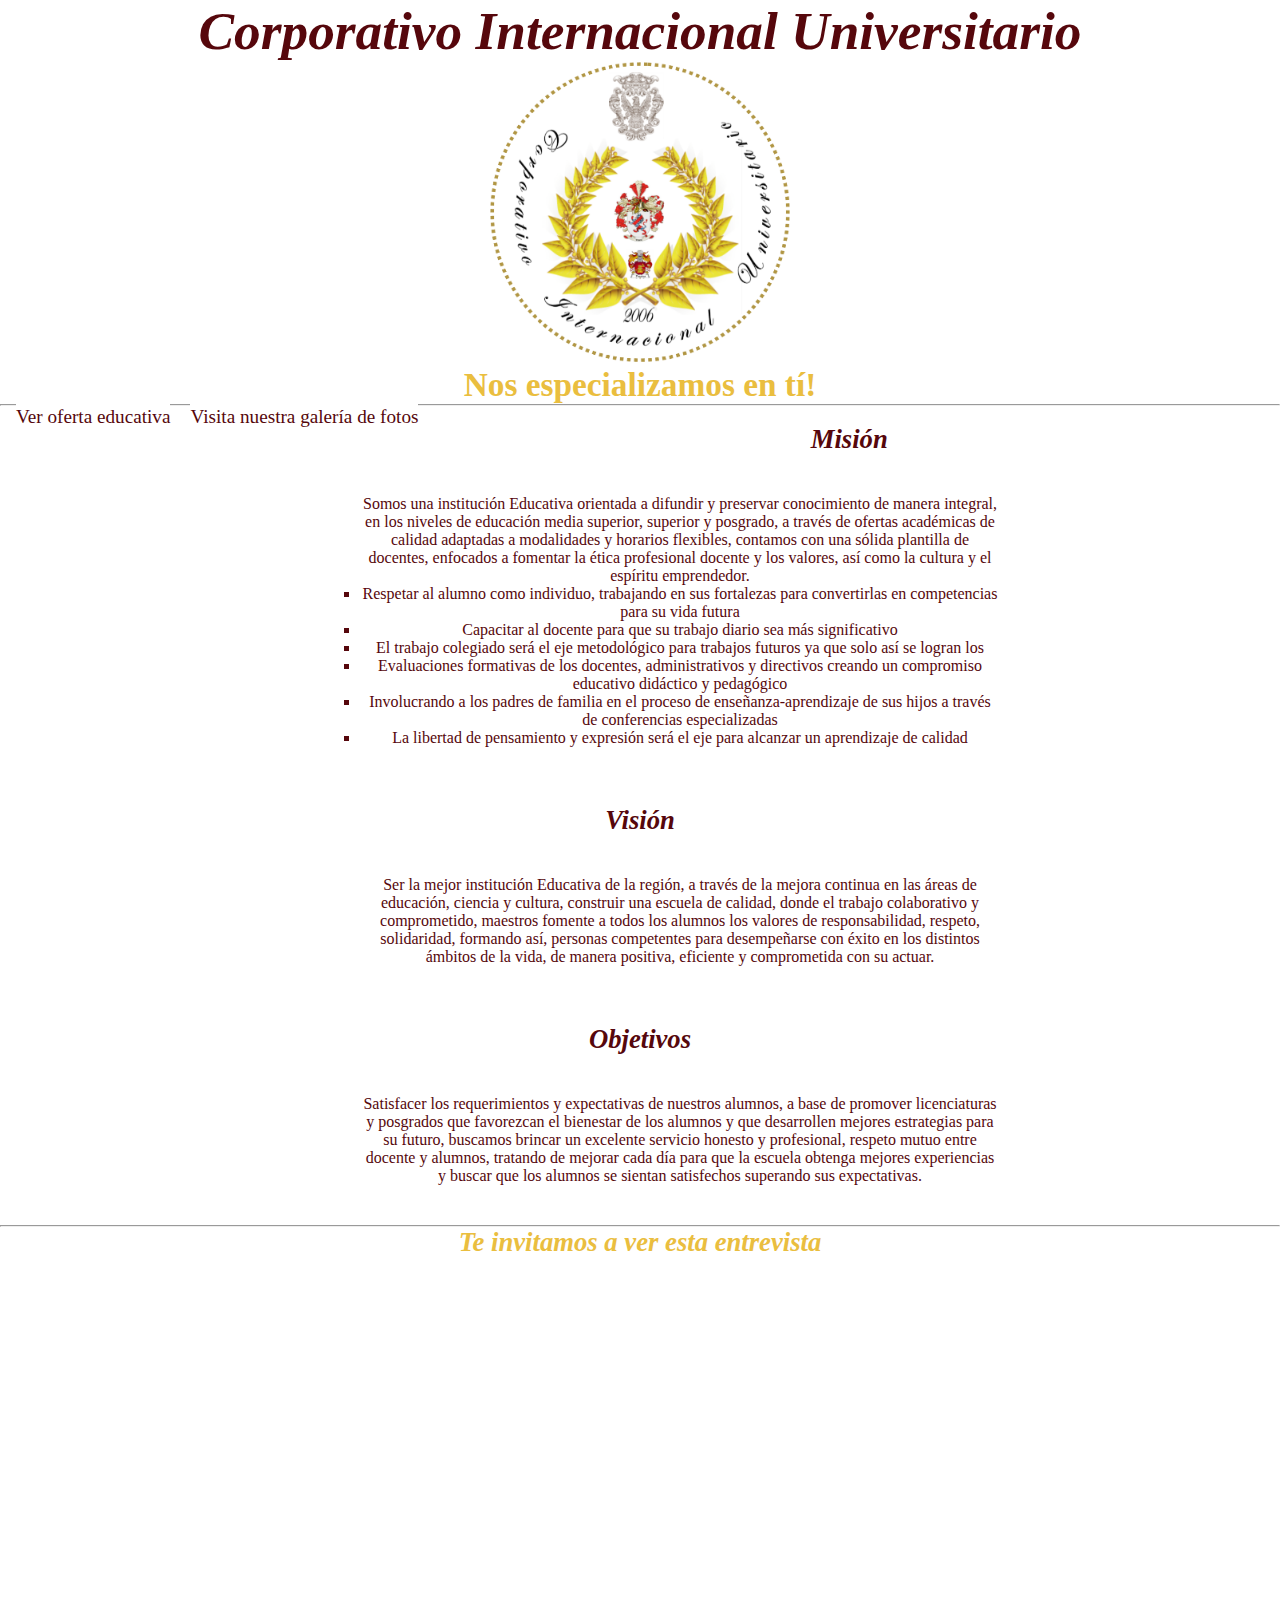
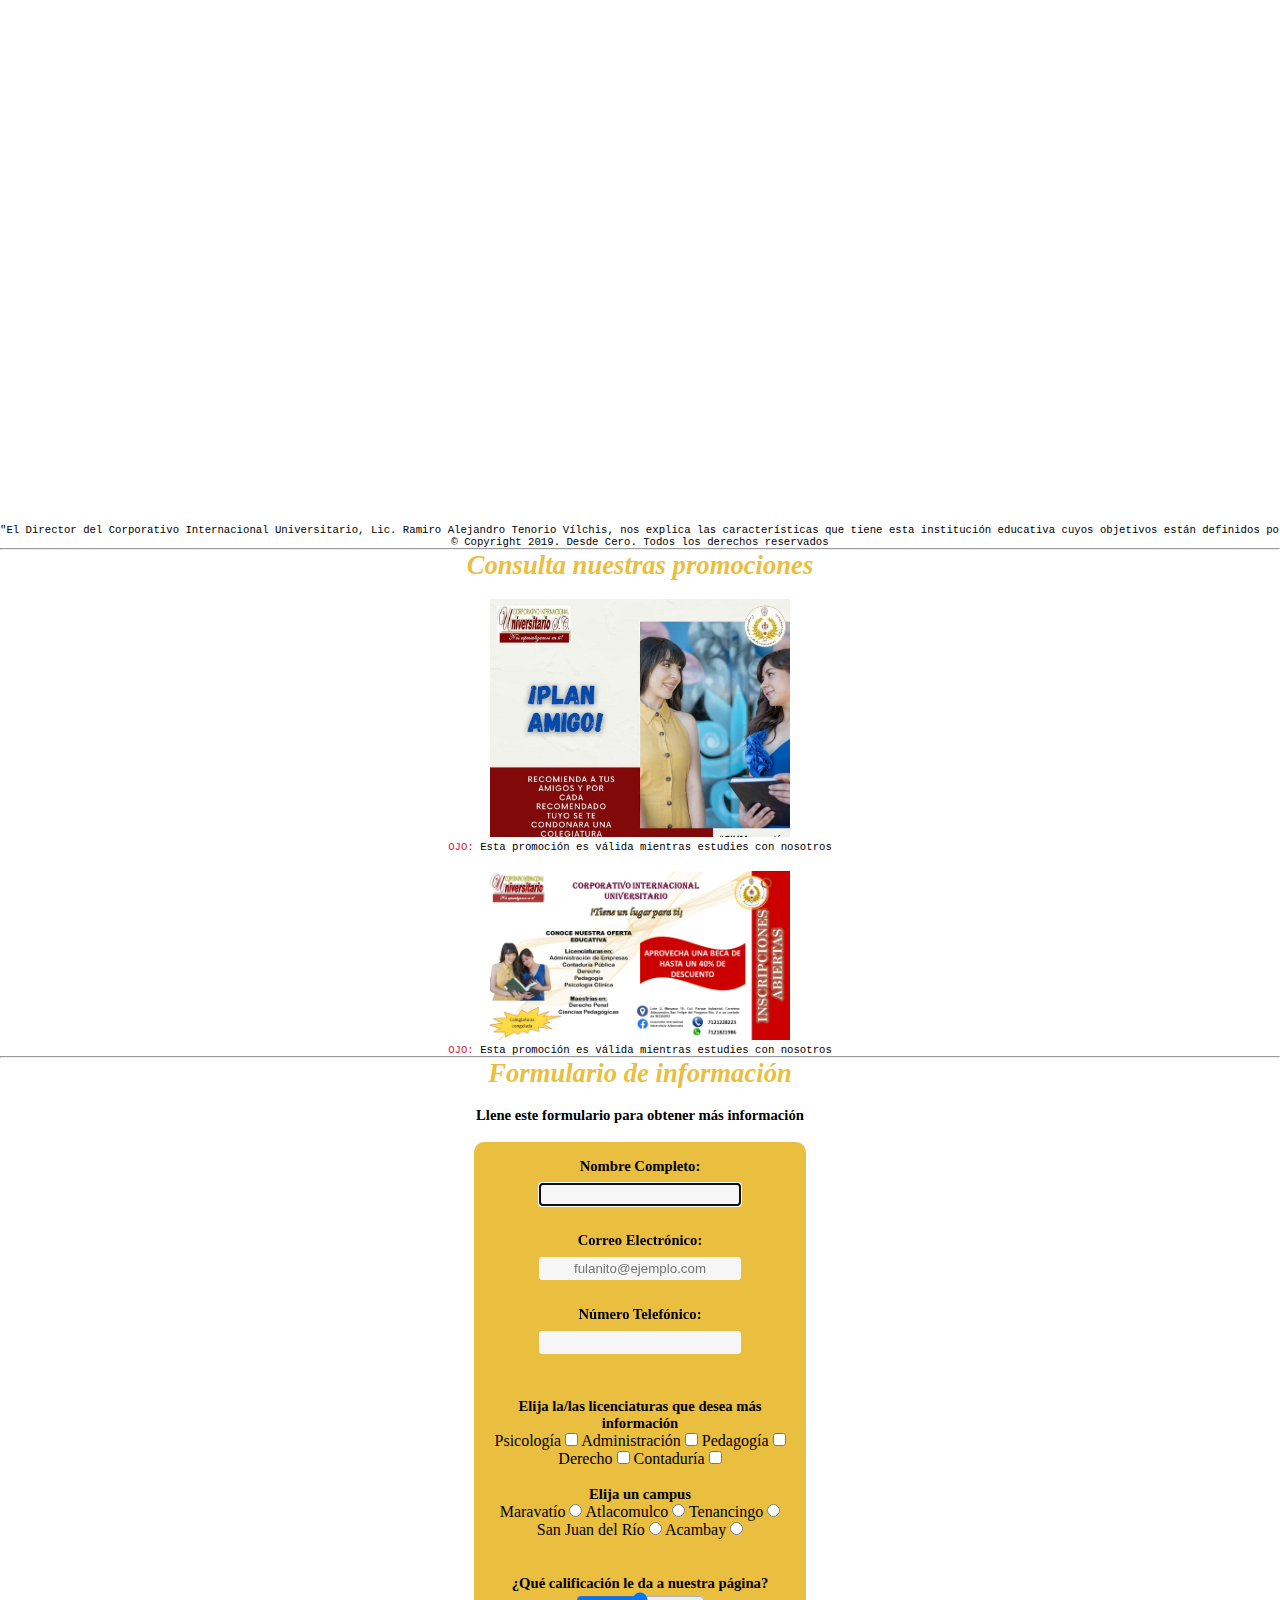
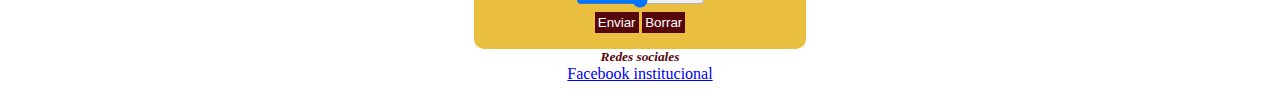
<file: index.html>
<!-- Yesabel Margarita Tenorio García -->
<!-- Proyecto de página para una organización -->
<!--Modificación del proyecto en html5, css, php y js -->
<!-- Actividad 12 -->
<!-- Pseudo-clases y pseudo-elementos -->
<!-- Galería de fotos -->
<!-- formulario en php y bd -->
<!--Fecha 13/05/21 -->


<!DOCTYPE HTML> <!-- Declaración de tipo de documento -->
<html lang="es"> <!-- Inicio -->

    <head>
        <title>Corporativo Internacional Universitario</title> <!-- Título de la página -->
        <meta charset="UTF-8">
        <meta name="title" content="Corporativo Internacional Universitario"> <!-- titulo de la pagina -->
        
        <meta name="description" content="La pagina muestra informacion de una institucion educativa privada"> <!-- descripcion de la pagina -->
        
        <link href="CSS/estilos proy.css" rel="stylesheet" type="text/css"/> <!-- estilo adjunto -->

        <script language="JavaScript"> 
            window.onbeforeunload = preguntarAntesDeSalir; //funcion para preguntar antes de salir del sitio
            function preguntarAntesDeSalir(){
                return "¿Seguro que quieres salir?";
            }
        </script>
    </head>

    <header class="contenedor"> <!-- para definir contenido de la pagina -->
    <h1>Corporativo Internacional Universitario</h1>
    
    </header>

    <body>
        <section>
         <article>
            <img src= "imagenes/logo.png" alt="logo de la institución"> <!-- Imagen del logo de la institución con alt para describir la imagen si no aparece-->
            <h2>Nos especializamos en tí!</h2>
            <hr>
            <nav> <!-- menu -->
            <a href="paginas/proyecto oferta.html">Ver oferta educativa</a>
            <a href="paginas/galeriaproy.html">Visita nuestra galería de fotos</a> <!-- Link hacia otra pagina que muestra una tabla con oferta educativa -->
            </nav>
            <br>
            <h4>Misión</h4> <!-- Encabezado más pequeño -->
        
            <div id="destacado" class="solid"> 
            Somos una institución Educativa orientada a difundir y preservar conocimiento de manera integral, en los niveles de educación media superior, superior y posgrado, a través de ofertas académicas de calidad adaptadas a modalidades y horarios flexibles, contamos con una sólida plantilla de docentes, enfocados a fomentar la ética profesional docente y los valores, así como la cultura y el espíritu emprendedor. <br>

            <ul> <!-- Lista dentro del parrafo -->
        
            <li>Respetar al alumno como individuo, trabajando en sus fortalezas para convertirlas en competencias para su vida futura</li>
            <li>Capacitar al docente para que su trabajo diario sea más significativo</li>
            <li>El trabajo colegiado será el eje metodológico para trabajos futuros ya que solo así se logran los </li>
            <li>Evaluaciones formativas de los docentes, administrativos y directivos creando un compromiso educativo didáctico y pedagógico</li>
            <li>Involucrando a los padres de familia en el proceso de enseñanza-aprendizaje de sus hijos a través de conferencias especializadas</li>
            <li>La libertad de pensamiento y expresión será el eje para alcanzar un aprendizaje de calidad</li>
            </ul>
            </div>
            <br> <!-- Etiqueta para separacion  -->
    
            <h4>Visión</h4><!-- Encabezado más pequeño -->
            <div id="destacado" class="solid">
            Ser la mejor institución Educativa de la región, a través de la mejora continua en las áreas de educación, ciencia y cultura, construir una escuela de calidad, donde el trabajo colaborativo y comprometido, maestros fomente a todos los alumnos los valores de responsabilidad, respeto, solidaridad, formando así, personas competentes para desempeñarse con éxito en los distintos ámbitos de la vida, de manera positiva, eficiente y comprometida con su actuar. <!-- Parrafo de vision -->
       
            </div>
            <br><!-- Etiqueta para separacion  -->

            <h4>Objetivos</h4><!-- Encabezado más pequeño -->
            <div id="destacado" class="solid">
            Satisfacer los requerimientos y expectativas de nuestros alumnos, a base de promover licenciaturas y posgrados que favorezcan el bienestar de los alumnos y que desarrollen mejores estrategias para su futuro, buscamos brincar un excelente servicio honesto y profesional, respeto mutuo entre docente y alumnos, tratando de mejorar cada día para que la escuela obtenga mejores experiencias y buscar que los alumnos se sientan satisfechos superando sus expectativas. <!-- Parrafo de los objetivos -->
            </div>
            <hr> <!-- Etiqueta para que aparezca una línea de separación -->

          </article>
        </section>
        <article>
           <h3>Te invitamos a ver esta entrevista</h3>
           <pre> <div class="video-responsive"> <!-- Para insertar video -->
        
            <iframe src="https://www.youtube.com/embed/6IffnhZKuE4" title="YouTube video player" frameborder="0" allow="accelerometer; autoplay; clipboard-write; encrypted-media; gyroscope; picture-in-picture" allowfullscreen></iframe> <!-- codigo iframe del video -->
            
            </div>
            </pre> 
            
            <pre>&quotEl Director del Corporativo Internacional Universitario, Lic. Ramiro Alejandro Tenorio Vílchis, nos explica las características que tiene esta institución educativa cuyos objetivos están definidos por las nuevas tendencias de profesionalización en el país.&quot</pre><!-- Caracter especial de comillas  -->
       
            <pre>&copy; Copyright 2019. Desde Cero. Todos los derechos reservados</pre><!-- Caracter especial de copyright-->
            <hr>
      </article>

       <aside>
            <h3>Consulta nuestras promociones</h3>
            <br>
            <img src="imagenes/prom.jpg" alt="Imagen de la promocion" > <!-- imagen de promocion   -->
            <pre class="elemento">Esta promoción es válida mientras estudies con nosotros</pre> <!--texto con pseudo elemento  -->

            <br><!-- Etiqueta para separacion  -->
            <img src="imagenes/prom2.jpg" alt="Imagen de la promocion" > <!-- imagen de promocion   -->
            <pre class="elemento">Esta promoción es válida mientras estudies con nosotros</pre> <!--texto con pseudo elemento  -->
            
       </aside>

       <aside>
        <hr>
         <aside>
        <h3> Formulario de información</h3><br> <!-- Formulario para mas informacion -->
        
        <p> Llene este formulario para obtener más información</p> <br>
        <form action="../php/registro.php " method="POST">

            <p> <label> Nombre Completo: <!-- pide nombre -->
            
            <input name="nombre" type="text" name="redirigir" maxlength="30" autofocus required> <!-- con autofocus para que aparezca el cursor en el espacio del formulario para rellenar y required para campo obligatorio para poder enviar formulario -->
            
            </label>
            </p><br>

            <p> <label for= "email"> Correo Electrónico: <!-- pide email -->
            
            <input type="email" id="email" placeholder="fulanito@ejemplo.com" name="email" type="text"  maxlength="30" required> <!-- con placeholder para tener un ejemplo de email y required para campo obligatorio para poder enviar formulario-->
            
            </label>
            </p><br>

            <p> <label> Número Telefónico: <!-- pide telefono y required para campo obligatorio para poder enviar formulario-->
            
            <input name="telefono" type="text" name="redirigir"  maxlength="30" required>
            </label>
            </p><br>

            <br><p> Elija la/las licenciaturas que desea más información </p> <!-- pide a elegir opciones de relleno -->
            
            <label> Psicología
            <input name=" licenciaturas "type="checkbox" value="psicologia">
            </label>

            <label> Administración
            <input name=" licenciaturas "type="checkbox" value="Administracion">
            </label>

            <label> Pedagogía
            <input name=" licenciaturas"type="checkbox" value="Pedagogia">
            </label>

            <label> Derecho
            <input name=" licenciaturas "type="checkbox" value="derecho">
            </label>

            <label> Contaduría
            <input name=" licenciaturas "type="checkbox" value="contaduria">
            </label> <br>


            <br><p> Elija un campus</p> <!-- pide a elegir un campus  -->
            
            <label> Maravatío
            <input name=" campus " type="radio" value="maravatio"> 
            
            </label>

            <label> Atlacomulco
            <input name=" campus " type="radio" value="atlacomulco" >
            </label>

            <label> Tenancingo
            <input name=" campus " type="radio" value="tenancingo" >
            </label>

            <label> San Juan del Río
            <input name=" campus " type="radio" value="san juan del rio" >
            </label>

            <label> Acambay
            <input name=" campus" type="radio" value="acambay" >
            </label>
            </p> <br>

            <br><p>¿Qué calificación le da a nuestra página?</p> <!-- caliifcacion de la pagina con range -->
            
            <label>
                <input type="range"  min="0" max="10" step="any">
            </label>



    <p>
        <input type="submit" value="Enviar"> <!-- boton de enviar -->
        
        <input type="reset" value="Borrar"> <!-- boton de borrar -->
        
    </p>

</form>

       </aside>

     
      <footer class="foot">
       <h5>Redes sociales</h5> <!-- Liga para ir a las redes sociales de la institucion -->
       
       <a href="https://www.facebook.com/CIUCAMPUSATLACOMULCO/">Facebook institucional</a>
       </footer>

      
    
        
    
    
    </body>
</html> <!-- Cierre -->
</file>
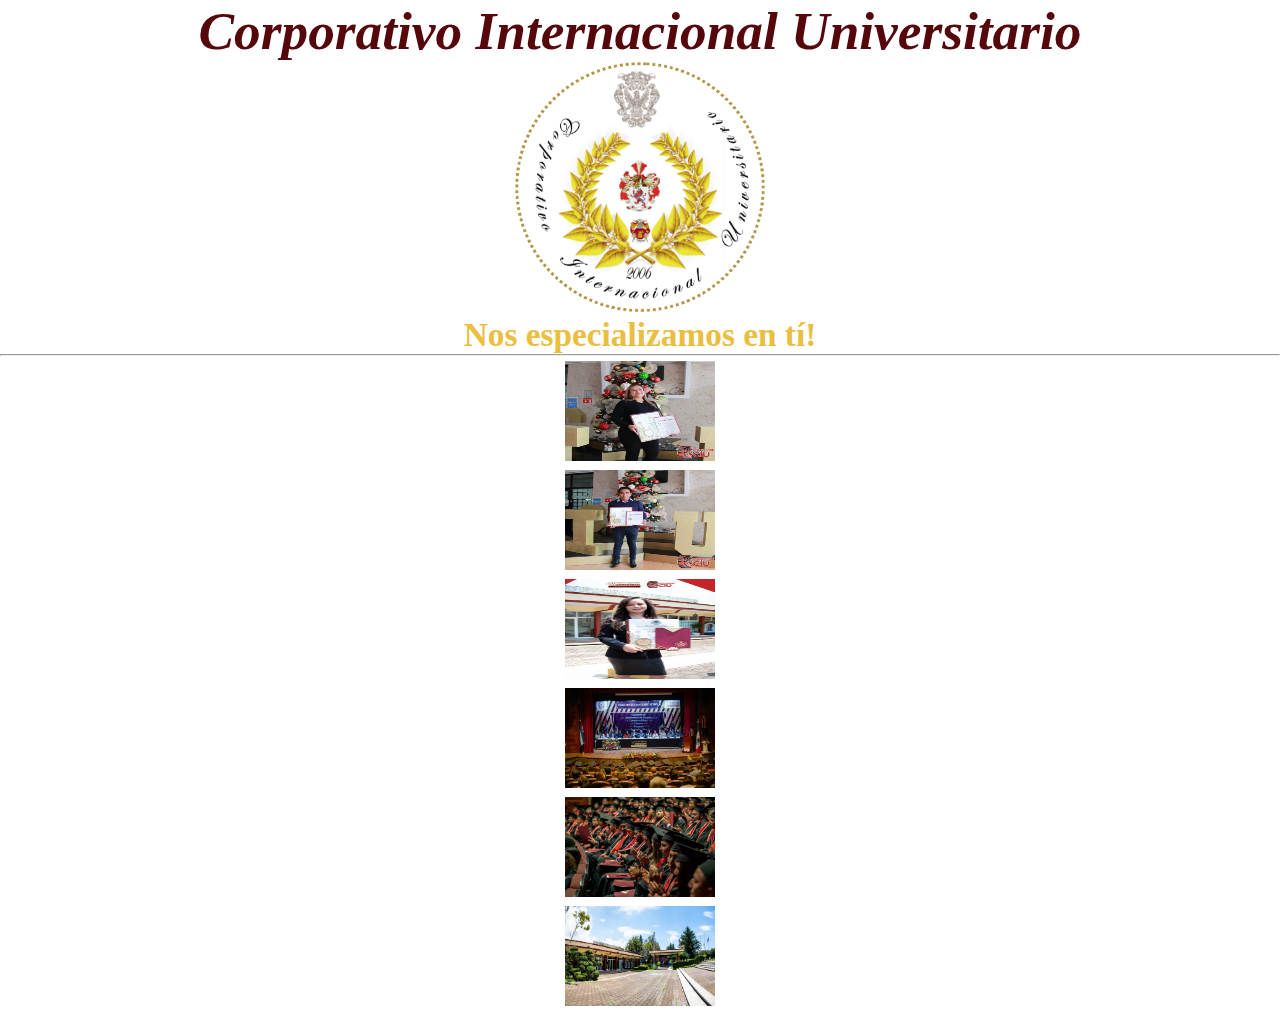
<file: paginas/galeriaproy.html>
<!-- Yesabel Margarita Tenorio Garcia -->
<!-- Proyecto de página para una organización -->
<!--Pagina especial para galeria de fotos -->
<!-- Actividad 9 -->
<!-- Pseudo-clases y pseudo-elementos -->
<!-- Galería de fotos -->
<!--Fecha 04/05/21 -->

<!DOCTYPE HTML> <!-- Declaración de tipo de documento -->
<html lang="es"> <!-- Inicio -->

	<head>
		<title>Corporativo Internacional Universitario</title> <!-- Título de la página -->
		<meta charset="UTF-8">
        <meta name="title" content="Corporativo Internacional Universitario"> <!-- titulo de la pagina -->
        
        <meta name="description" content="La pagina muestra la galeria de fotos de una escuela privada"> <!-- descripcion de la pagina -->
        
        <link href="../CSS/estilos gale.css" rel="stylesheet" type="text/css"/> <!-- estilo adjunto -->
	</head>


	<body>
		    <h1>Corporativo Internacional Universitario</h1>
		    <img src= "../imagenes/logo.png" alt="logo de la institución"> <!-- Imagen del logo de la institución con alt para describir la imagen si no aparece-->
		    <h2>Nos especializamos en tí!</h2>
		    <hr>

		    <ul class="galeria">
		    	<li><a href="#img1"><img src="../imagenes/titulo.jpg"></a></li>
		    	<li><a href="#img2"><img src="../imagenes/titulo2.jpg"></a></li>
		    	<li><a href="#img3"><img src="../imagenes/titulo3.jpg"></a></li>
		    	<li><a href="#img4"><img src="../imagenes/graduacion.jpg"></a></li>
		    	<li><a href="#img4"><img src="../imagenes/graduacion2.jpg"></a></li>
		    	<li><a href="#img4"><img src="../imagenes/campus.jpg"></a></li>
	       </ul>

	<div class="modal" id="img1">
		<h3>Entrega de titulos de licenciatura</h3>
		<div class="imagen">
			<a href="#img4"></a>
			<a href="#img2"><img src="../imagenes/titulo.jpg"></a>
			<a href="#img2">></a>
		</div>
		<a class="cerrar" href="">X</a>
	</div>
	
	<div class="modal" id="img2">
		<h3>Entrega de titulos de licenciatura</h3>
		<div class="imagen">
			<a href="#img1"></a>
			<a href="#img3"><img src="../imagenes/titulo2.jpg"></a>
			<a href="#img3">></a>
		</div>
		<a class="cerrar" href="">X</a>
	</div>
	
	<div class="modal" id="img3">
		<h3>Entrega de titulos de licenciatura</h3>
		<div class="imagen">
			<a href="#img2"></a>
			<a href="#img4"><img src="../imagenes/titulo3.jpg"></a>
			<a href="#img4">></a>
		</div>
		<a class="cerrar" href="">X</a>
	</div>
	
	<div class="modal" id="img4">
		<h3>Ceremonia de graduacion</h3>
		<div class="imagen">
			<a href="#img3"></a>
			<a href="#img5"><img src="../imagenes/graduacion.jpg"></a>
			<a href="#img5">></a>
		</div>
		<a class="cerrar" href="">X</a>
	</div>

		<div class="modal" id="img5">
		<h3>Ceremonia de graduacion</h3>
		<div class="imagen">
			<a href="#img4"></a>
			<a href="#img6"><img src="../imagenes/graduacion2.jpg"></a>
			<a href="#img6">></a>
		</div>
		<a class="cerrar" href="">X</a>
	</div>

		<div class="modal" id="img6">
		<h3>Campus atlacomulco</h3>
		<div class="imagen">
			<a href="#img5"></a>
			<a href="#img1"><img src="../imagenes/campus.jpg"></a>
			<a href="#img1">></a>
		</div>
		<a class="cerrar" href="">X</a>
	</div>






	</body>
</html>
</file>
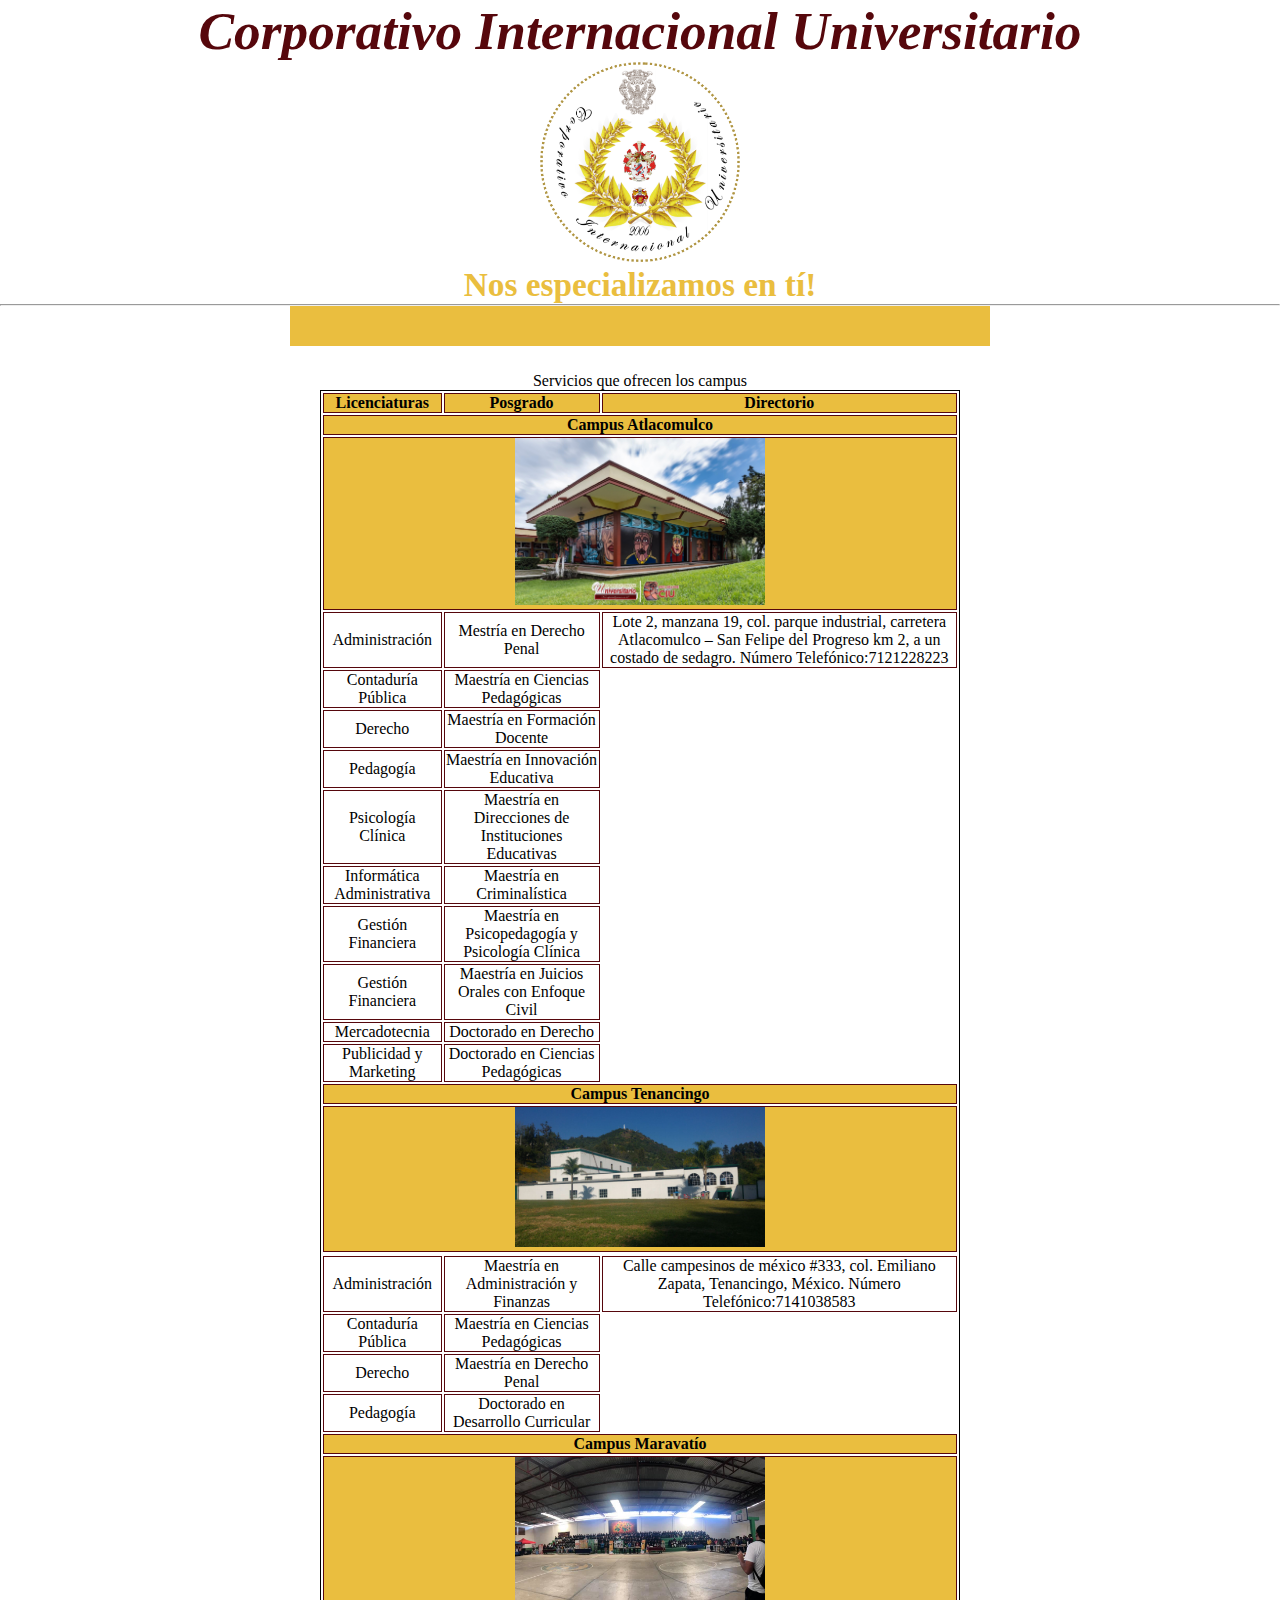
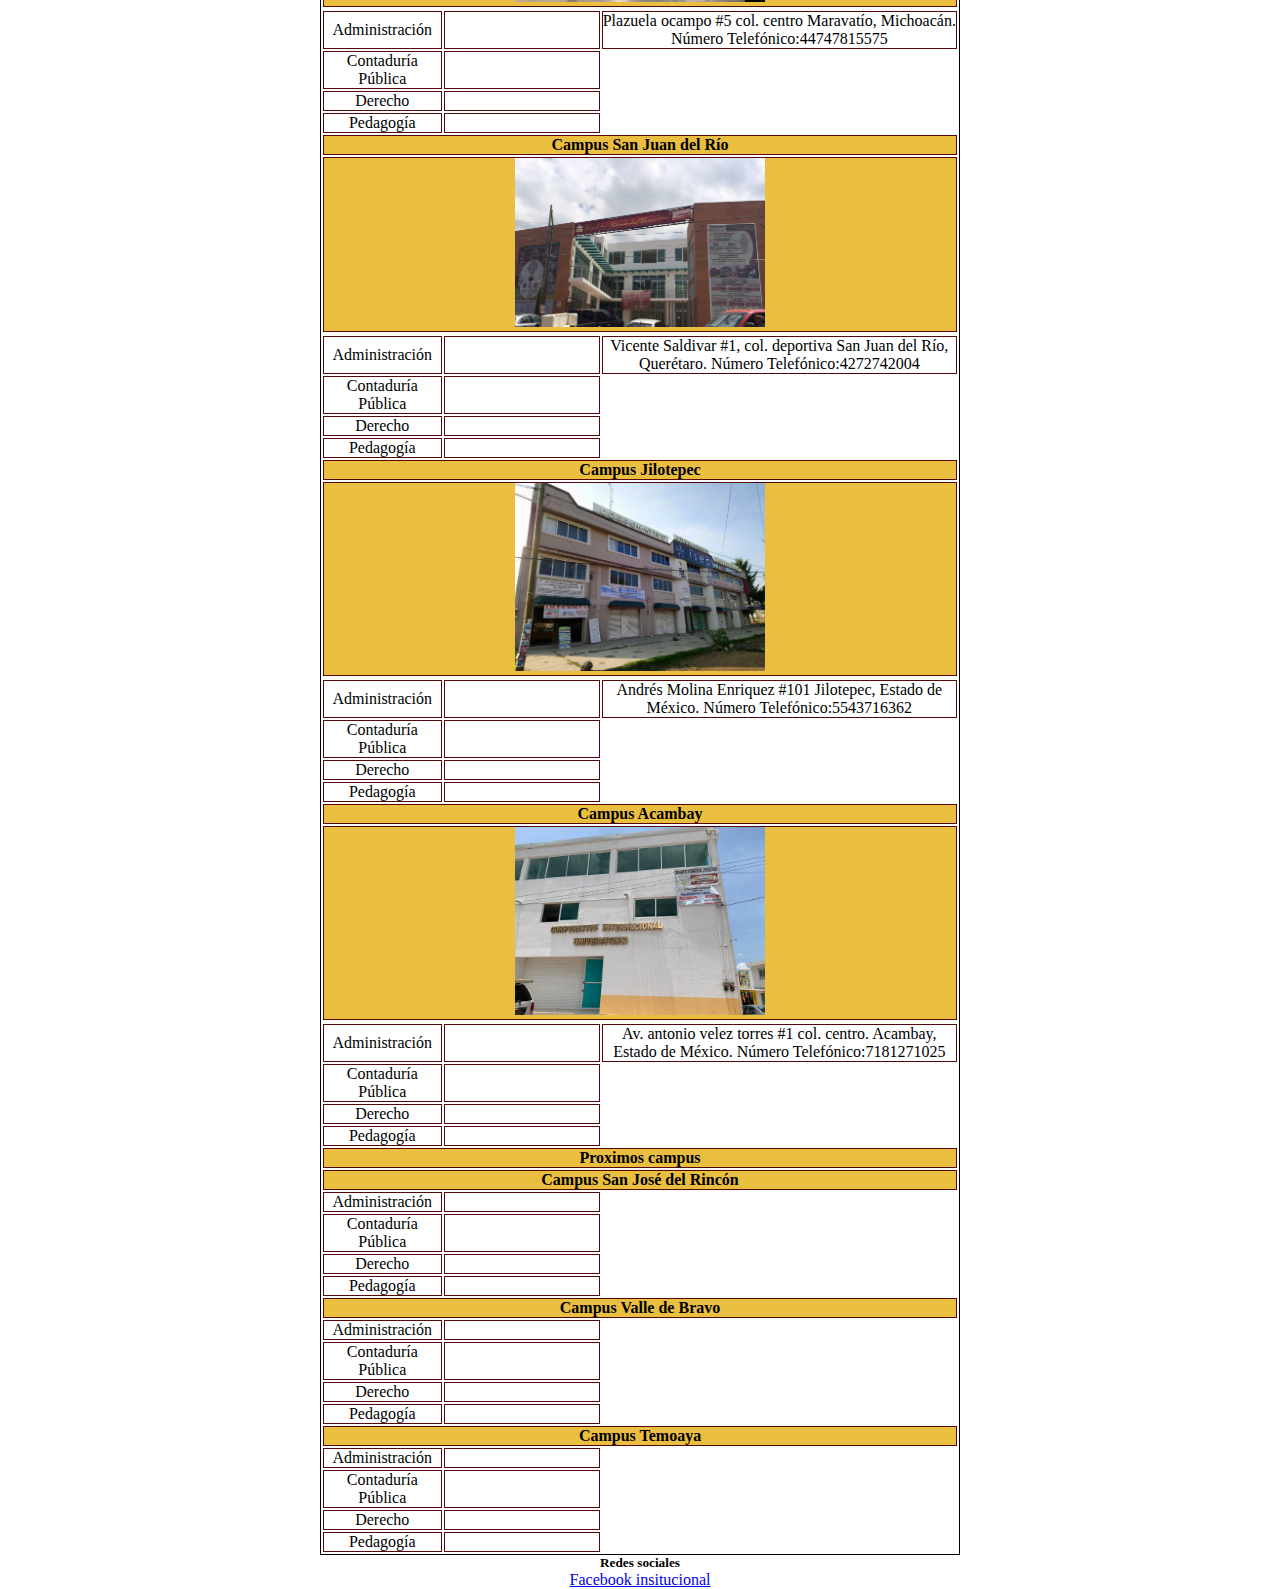
<file: paginas/proyecto oferta.html>
<!-- Yesabel Margarita Tenorio Garcia -->
<!-- 18/03/21 -->
<!-- Proyecto de página para una organización -->



<!DOCTYPE HTML> <!-- Declaración de tipo de documento -->

<html> <!-- Inicio -->

	<head>
		<title>Corporativo Internacional Universitario</title> <!-- Título de la página -->
		
		<meta name="description" content="La página muestra la información de los campus del CIU" charset="utf-8"> <!-- descripcion de la página con etiqueta meta -->

		 <link href="../CSS/estilos proy2.css" rel="stylesheet" type="text/css"/> <!-- estilo adjunto -->



	</head>
	<body>
		
		<header>
			<h1>Corporativo Internacional Universitario</h1> <!-- Nombre de la institución -->
			
			<img src= "../imagenes/logo.png" alt="logo de la institución" width="200px" > <!-- Imagen del logo de la institución con alt para describir la imagen si no aparece y sin height porque se distorciona mucho la imagen -->
			
		    <h2>Nos especializamos en tí!</h2>
		</header>
	  
	    <hr>
	    <section>
	    	<article>
                <div align="center">
        	    <font color="#56070C" size="6pt">
	    	    <marquee loop="1" width="700" height="40" scrolldelay="100" scrollamount="5" style="background:#EABE3F">INSCRIPCIONES ABIERTAS TODO EL AÑO
	            </marquee> <!-- Marquesina que sólo se ve una vez el mensaje  -->
	            </font>
	            </div>
	            <br>
	     

	    <table class="tabla"> <!-- Etiqueta para tabla -->
	    	<caption>Servicios que ofrecen los campus</caption> 
	    	<thead>
	    		<tr> <!-- Inserta filas en la tabla -->
	    		
	    			<th>Licenciaturas</th> <!-- Inserta celdas de encabezado -->
	    			
	    			<th>Posgrado</th>

	    			

	    			<th>Directorio</th>

	    		</tr>
	    	</thead>
	    	<tbody> <!-- Contenido de la tabla -->
	    	
	    		<tr>
	    			<th colspan="3" scope="rowgroup"  >Campus Atlacomulco</th> <!-- modifica la tabla para que sea una sola celda y no 3 -->
	    		</tr>
	    		<tr> 
	    			<th colspan="3" scope="powgroup"><img src="../imagenes/atla.jpg" alt="Imagen del campus Atlacomulco" ></th>
	    		<tr>
	    			<td>Administración </td> <!-- Inserta datos a celdas de la tabla -->
	    			
	    			<td>Mestría en Derecho Penal</td>

	    			<td>Lote 2, manzana 19, col. parque industrial, carretera Atlacomulco – San Felipe del Progreso km 2, a un costado de sedagro. <!-- texto debajo de la imagen -->
                        Número Telefónico:7121228223
                    </td>

	    		</tr>
	    		<tr> 
	    		    <td>Contaduría Pública</td>
	    			<td>Maestría en Ciencias Pedagógicas</td>
	    		</tr>
	    		<tr>
	    			<td>Derecho</td>
	    			<td>Maestría en Formación Docente</td>
	    		</tr>
	    		<tr>
	    			<td>Pedagogía</td>
	    			<td>Maestría en Innovación Educativa</td>
	    		</tr>
	    		<tr>
	    			<td>Psicología Clínica</td>
	    			<td>Maestría en Direcciones de Instituciones Educativas</td>
	    		</tr>
	    		<tr>
	    			<td>Informática Administrativa</td>
	    			<td>Maestría en Criminalística</td>
	    		</tr>
	    		<tr>
	    			<td>Gestión Financiera</td>
	    			<td>Maestría en Psicopedagogía y Psicología Clínica  </td>
	    		</tr>
	    		<tr>
	    			<td>Gestión Financiera</td>
	    			<td>Maestría en Juicios Orales con Enfoque Civil </td>
	    		</tr>
	    		<tr>
	    			<td>Mercadotecnia</td>
	    			<td>Doctorado en Derecho</td>
	    		</tr>
	    		<tr>
	    			<td>Publicidad y Marketing</td>
	    			<td>Doctorado en Ciencias Pedagógicas</td>
	    		</tr>
	    	</tbody>
	    	<tbody>
	    		<tr>
	    			<th colspan="3" scope="rowgroup">Campus Tenancingo</th><!-- modifica la tabla para que sea una sola celda y no 2 -->
	    		</tr>
	    	     <tr> 
	    			<th colspan="3" scope="powgroup"><img src="../imagenes/tena.jpg" alt="Imagen del campus Atlacomulco" ></th>
	    		<tr>
	    		<tr>
	    			<td>Administración</td>
	    			<td>Maestría en Administración y Finanzas</td>
	    			<td>Calle campesinos de méxico #333, col. Emiliano Zapata, Tenancingo, México.<!-- texto debajo de la imagen -->
                        Número Telefónico:7141038583
                    </td>
	    		</tr>
	    		<tr>
	    			<td>Contaduría Pública</td>
	    			<td>Maestría en Ciencias Pedagógicas</td>
	    		</tr>
	    		<tr>
	    			<td>Derecho</td>
	    			<td>Maestría en Derecho Penal</td>
	    		</tr>
	    		<tr>
	    			<td>Pedagogía</td>
	    			<td>Doctorado en Desarrollo Curricular</td>
	    		</tr>
	    	</tbody>
	    	<tbody>
	    		<tr>
	    			<th colspan="3" scope="rowgroup" >Campus Maravatío </th><!-- modifica la tabla para que sea una sola celda y no 2 -->
	    		</tr>
	    	    <tr> 
	    			<th colspan="3" scope="powgroup"><img src="../imagenes/mara.jpg" alt="Imagen del campus Atlacomulco" ></th>
	    		<tr>
	    		<tr>
	    			<td>Administración</td>
	    			<td></td>
	    			<td>Plazuela ocampo #5 col. centro Maravatío, Michoacán.<!-- texto debajo de la imagen -->
                       Número Telefónico:44747815575
                    </td>
	    		</tr>
	    		<tr>
	    			<td>Contaduría Pública</td>
	    			<td></td>
	    		</tr>
	    		<tr>
	    			<td>Derecho</td>
	    			<td></td>
	    		</tr>
	    		<tr>
	    			<td>Pedagogía</td>
	    			<td></td>
	    		</tr>
	    	</tbody>
	    	<tbody>
	    		<tr>
	    			<th colspan="3" scope="rowgroup"  >Campus San Juan del Río </th><!-- modifica la tabla para que sea una sola celda y no 2 -->
	    		</tr>
	    		<tr> 
	    			<th colspan="3" scope="powgroup"><img src="../imagenes/sjr.jpg" alt="Imagen del campus Atlacomulco" ></th>
	    		<tr>
	    		<tr>
	    			<td>Administración</td>
	    			<td></td>
	    			<td>Vicente Saldivar #1, col. deportiva San Juan del Río, Querétaro.<!-- texto debajo de la imagen -->
                       Número Telefónico:4272742004
                    </td>
	    		</tr>
	    		<tr>
	    			<td>Contaduría Pública</td>
	    			<td></td>
	    		</tr>
	    		<tr>
	    			<td>Derecho</td>
	    			<td></td>
	    		</tr>
	    		<tr>
	    			<td>Pedagogía</td>
	    			<td></td>
	    		</tr>
	    	</tbody>
	    	<tbody>
	    		<tr>
	    			<th colspan="3" scope="rowgroup" >Campus Jilotepec </th><!-- modifica la tabla para que sea una sola celda y no 2 -->
	    		</tr>
	    	    <tr> 
	    			<th colspan="3" scope="powgroup"><img src="../imagenes/jilo.jpg" alt="Imagen del campus Atlacomulco" ></th>
	    		<tr>
	    		<tr>
	    			<td>Administración</td>
	    			<td></td>
	    			<td>Andrés Molina Enriquez #101 Jilotepec, Estado de México.<!-- texto debajo de la imagen -->
                        Número Telefónico:5543716362
                    </td>
	    		</tr>
	    		<tr>
	    			<td>Contaduría Pública</td>
	    			<td></td>
	    		</tr>
	    		<tr>
	    			<td>Derecho</td>
	    			<td></td>
	    		</tr>
	    		<tr>
	    			<td>Pedagogía</td>
	    			<td></td>
	    		</tr>
	    	</tbody>
	    		        <tbody>
	    		<tr>
	    			<th colspan="3" scope="rowgroup"  >Campus Acambay </th><!-- modifica la tabla para que sea una sola celda y no 2 -->
	    		</tr>
	    		 <tr> 
	    			<th colspan="3" scope="powgroup"><img src="../imagenes/aca.jpg" alt="Imagen del campus Atlacomulco" ></th>
	    		<tr>
	    		<tr>
	    			<td>Administración</td>
	    			<td></td>
	    			<td>Av. antonio velez torres #1 col. centro. Acambay, Estado de México.<!-- texto debajo de la imagen -->
                       Número Telefónico:7181271025
                    </td>
	    		</tr>
	    		<tr>
	    			<td>Contaduría Pública</td>
	    			<td></td>
	    		</tr>
	    		<tr>
	    			<td>Derecho</td>
	    			<td></td>
	    		</tr>
	    		<tr>
	    			<td>Pedagogía</td>
	    			<td></td>
	    		</tr>
	    	</tbody>
	        <tbody>
	        	<tr>
	        		<th colspan="3" scope="rowgroup">Proximos campus
	        	    </th>

	        	</tr>
	    		<tr>
	    			<th colspan="3" scope="rowgroup" >Campus San José del Rincón </th><!-- modifica la tabla para que sea una sola celda y no 2 -->
	    		</tr>

	    		<tr>
	    			<td>Administración</td>
	    			<td></td>
	    		</tr>
	    		<tr>
	    			<td>Contaduría Pública</td>
	    			<td></td>
	    		</tr>
	    		<tr>
	    			<td>Derecho</td>
	    			<td></td>
	    		</tr>
	    		<tr>
	    			<td>Pedagogía</td>
	    			<td></td>
	    		</tr>
	    	</tbody>
	        <tbody>
	    		<tr>
	    			<th colspan="3" scope="rowgroup"  >Campus Valle de Bravo</th><!-- modifica la tabla para que sea una sola celda y no 2 -->
	    		</tr>
	    		<tr>
	    			<td>Administración</td>
	    			<td></td>
	    		</tr>
	    		<tr>
	    			<td>Contaduría Pública</td>
	    			<td></td>
	    		</tr>
	    		<tr>
	    			<td>Derecho</td>
	    			<td></td>
	    		</tr>
	    		<tr>
	    			<td>Pedagogía</td>
	    			<td></td>
	    		</tr>
	    	</tbody>
	    	<tbody>
	    		<tr>
	    			<th colspan="3" scope="rowgroup"  >Campus Temoaya </th><!-- modifica la tabla para que sea una sola celda y no 2 -->
	    		</tr>
	    		<tr>
	    			<td>Administración</td>
	    			<td></td>
	    		</tr>
	    		<tr>
	    			<td>Contaduría Pública</td>
	    			<td></td>
	    		</tr>
	    		<tr>
	    			<td>Derecho</td>
	    			<td></td>
	    		</tr>
	    		<tr>
	    			<td>Pedagogía</td>
	    			<td></td>
	    		</tr>
	    	</tbody>
	    </table>
	</article>
	</section>

	
	    	
	    	
	    	
	    
	 <footer class="foot">
       <h5>Redes sociales</h5>
       <a href="https://www.facebook.com/CIUCAMPUSATLACOMULCO/">Facebook insitucional</a>
     </footer>
		
		
	</body>
</html> <!-- Cierre -->
</file>
<file: CSS/estilos proy.css>
/* estilos para pagina de proyecto */ 
/* Yesabel Tenorio */ 
/* 7 de abril del 2020 */ 
*, *{
	margin:0; /*=====  maregenes  ======*/
	padding: 0; /*=====  relleno  ======*/
	text-align: center; /*=====  alineacion del texto ======*/
}
body{
	background-color:white; /*=====  color de la pagina  ======*/
	font-size: 1.0rem; /*=====  tamaño der letra  ======*/
}
h1{
	font-style: italic;/*===== tipo de la letra ======*/
    color:#56070C;/*===== color vino ======*/
	font-size: 40pt; /*=====  tamaño de la letra  ======*/
}
h2{
	color: #EABE3F; /*=====  color oro  ======*/
	font-family: brush script mt; /*===== tipo de la letra ======*/
	font-size: 25pt; /*=====  tamaño de letra  ======*/
}
img{
	max-width: 300px; /*=====  estilos para las imagenes ======*/
	
}
.contenedor {/*===== clase ======*/
	width: 90%;
	margin:0 auto;
	overflow: auto;
}

h3 {
	color: #EABE3F; /*===== color oro ======*/
	font-style: italic;/*===== tipo de la letra ======*/
	font-size: 20pt;/*===== tamaño de la letra ======*/
} 
h4 {
	color: #56070C; /*===== color vino ======*/
	font-style: italic;/*===== tipo de la letra ======*/
	font-size: 20pt;/*===== tamaño de la letra ======*/
} 
h5{
	color:#56070C;
	font-style: italic;
	font-size: 10pt;
}
p {
	font-style: normal;/*===== tipo de la letra ======*/
	font-size: 11pt;/*===== tamaño de la letra ======*/
	font-weight: bold;
}
ul {
	list-style-type: square;/*===== tipo de viñeta de la lista ======*/
}
pre {
	font-size: 8pt;/*===== tamaño de la letra======*/
}
nav{ /*===== estilos para menu======*/
	float:left; /*===== posicion del lado izquierdo ======*/
}
nav a { /*===== esttilos para menu ======*/
	color:#56070C;/*===== color oro ======*/
	text-decoration: none; /*===== para quitar subrayado del texto======*/
	margin-left: 1rem; /*===== margen izquierdo ======*/
	font-size:1.2rem; /*===== tamaño de la letra ======*/
	padding-top: 2rem; /*===== tamaño de relleno ======*/
}
a{
	float:center; /*===== posicicon del lado izquierdo  ======*/
}
div { /*===== estilos para div ======*/
    text-align:center; /*===== alineacion del texto  ======*/
    width: 50%; 
    position: relative;/*===== posicion  ======*/
    left :25%;
    border-width:6px;/*===== borde  ======*/
    margin: 40px;/*===== margen  ======*/
}
#destacado {
	color:#56070C; /*===== color vino ======*/
}
.video-responsive { /*===== estilos para el video ======*/
position: relative; 
padding-bottom: 56.25%; 
padding-top: 30px; 
height: 0;
overflow: hidden;
}

.video-responsive iframe,/*===== estilos para el video ======*/
.video-responsive object,
.video-responsive embed {
position: absolute;
top: 0;
left: 0;
width: 100%;
height: 100%;
}
.foot{
	font-size: 1rem;
	float:center;
}
form{/*===== estilos para formulario ======*/
	width:300px;
	padding:16px;
	border-radius:10px;
	margin:auto;
	background-color: #EABE3F;
}
form input[type="text"], /*===== estilos para text y email ======*/
form input[type="email"] {
	width:180px;
	padding:3px 10px;
	border:1px solid #f6f6f6;
	border-radius:3px;
	background-color:#f6f6f6;
	margin:8px 0;
	display:inline-block;
}

form input[type="search"]{/*===== estilos para busqueda en el formulario ======*/
  border: 1px dotted #999; /*===== borde del cuadro de texto ======*/
  border-radius: 0; /*===== radio del borde ======*/
}

form input[type="submit"], /*===== estilos para boton de enviar y buscar en el formulario ======*/
form input[type="reset"]{ /*===== estilos para boton de enviar ======*/
	border:solid #56070C; /*===== borde de boton y color ======*/
	color:white; /*===== color de texto ======*/
	background-color:#56070C; /*===== color de fondo del boton======*/
} 
a:link { /*===== pseudo-clase para links  ======*/
  background-color: white; /*===== color de fondo ======*/
  }

a:visited { /*===== pseudo-clase para links ya visitados======*/
	
	border-color:#56070C; /*===== borde color vino ======*/
  color: #56070C; /*===== texto color vino ======*/
}

a:hover { /*===== pseudo-clase para cambiar de color con el puntero ======*/
  background-color: #EABE3F;  /*===== fondo color oro mas oscuro ======*/
}

pre.elemento::before { /*===== pseudo elemento para insertar una cadena antes del texto ======*/
   content : "OJO: "; /*===== cadena que aparece antes ======*/
   color : #d14; /*===== color del texto ======*/
   }
</file>
<file: CSS/estilos gale.css>
/* estilos para pagina de galeria de fotos del proyecto */ 
/* Yesabel Tenorio */ 
/* 22/04/21 */ 


*, *{
	margin:0; /*=====  maregenes  ======*/
	padding: 0; /*=====  relleno  ======*/
	text-align: center; /*=====  alineacion del texto ======*/
}
body{
	background-color:white; /*=====  color de la pagina  ======*/
	font-size: 1.0rem; /*=====  tamaño der letra  ======*/
	text-align: center;
}
		
h1 {font-style: italic;/*=====  Estilos para encabezado  ======*/
	color:#56070C;
	font-size: 40pt;
} 
h2 {
	color: #EABE3F; /*=====  Estilos para encabezado  ======*/
	font-family: brush script mt;
	font-size: 25pt;
}

img{/*=====  Estilos para imagenes======*/
	max-width: 250px
}

}

.galeria {
	width: 90%;
	margin: auto;
	list-style: none;
	padding: 20px;
	box-sizing: border-box;
	
	display: flex;
	flex-wrap: wrap;
	justify-content: space-around;
}

.galeria li {
	margin: 5px;
}

.galeria img {
	width: 150px;
	height: 100px;
}


.modal {
	display: none;
}

.modal:target {
	
	display: block;
	position: fixed;
	background: rgba(0,0,0,0.8);
	top: 0;
	left: 0;
	width: 100%;
	height: 100%;
}

.modal h3 {
	color: #fff;
	font-size: 30px;
	text-align: center;
	margin: 15px 0;
}

.imagen {
	width: 100%;
	height: 50%;
	
	display: flex;
	justify-content: center;
	align-items: center;
}

.imagen a {
	color: #fff;
	font-size: 40px;
	text-decoration: none;
	margin: 0 10px;
}

.imagen a:nth-child(2) {
	margin: 0;
	height: 100%;
	flex-shrink: 2;
}

.imagen img {
	width: 500px;
	height: 100%;
	max-width: 100%;
	border: 7px solid #fff;
	box-sizing: border-box;
}

.cerrar {
	display: block;
	background: #fff;
	width: 25px;
	height: 25px;
	margin: 15px auto;
	text-align: center;
	text-decoration: none;
	font-size: 25px;
	color: #000;
	padding: 5px;
	border-radius: 50%;
	line-height: 25px;
}
</file>
<file: CSS/estilos proy2.css>
/* estilos para pagina de proyecto */ 
/* Yesabel Tenorio */ 
/* 7 de abril del 2020 */ 


*, *{
	margin:0; /*=====  maregenes  ======*/
	padding: 0; /*=====  relleno  ======*/
	text-align: center; /*=====  alineacion del texto ======*/
}
body{
	background-color:white; /*=====  color de la pagina  ======*/
	font-size: 1.0rem; /*=====  tamaño der letra  ======*/
	text-align: center;
}
		
h1 {font-style: italic;/*=====  Estilos para encabezado  ======*/
			    color:#56070C;
			    font-size: 40pt;
} 
h2 {
	color: #EABE3F; /*=====  Estilos para encabezado  ======*/
	font-family: brush script mt;
	font-size: 25pt;
}
table {
	border: 1px solid #000;/*=====  Estilos para tabla ======*/
	border-collapse: separate;
	text-align: center;
	table-layout: center;
}
th{
	background :#EABE3F;/*=====  Estilos para tabla ======*/
	border: 1px solid #56070C;
	text-align: center;
}
td {
	border: 1px solid #56070C;/*=====  Estilos para tabla ======*/
	text-align: center;
}
img{/*=====  Estilos para imagenes======*/
	max-width: 250px
}
.tabla{
	 width: 50%;
    margin: auto;/*=====  para centrar tabla ======*/

}
.foot{
	font-size: 1rem;
	float:center;
}
</file>
